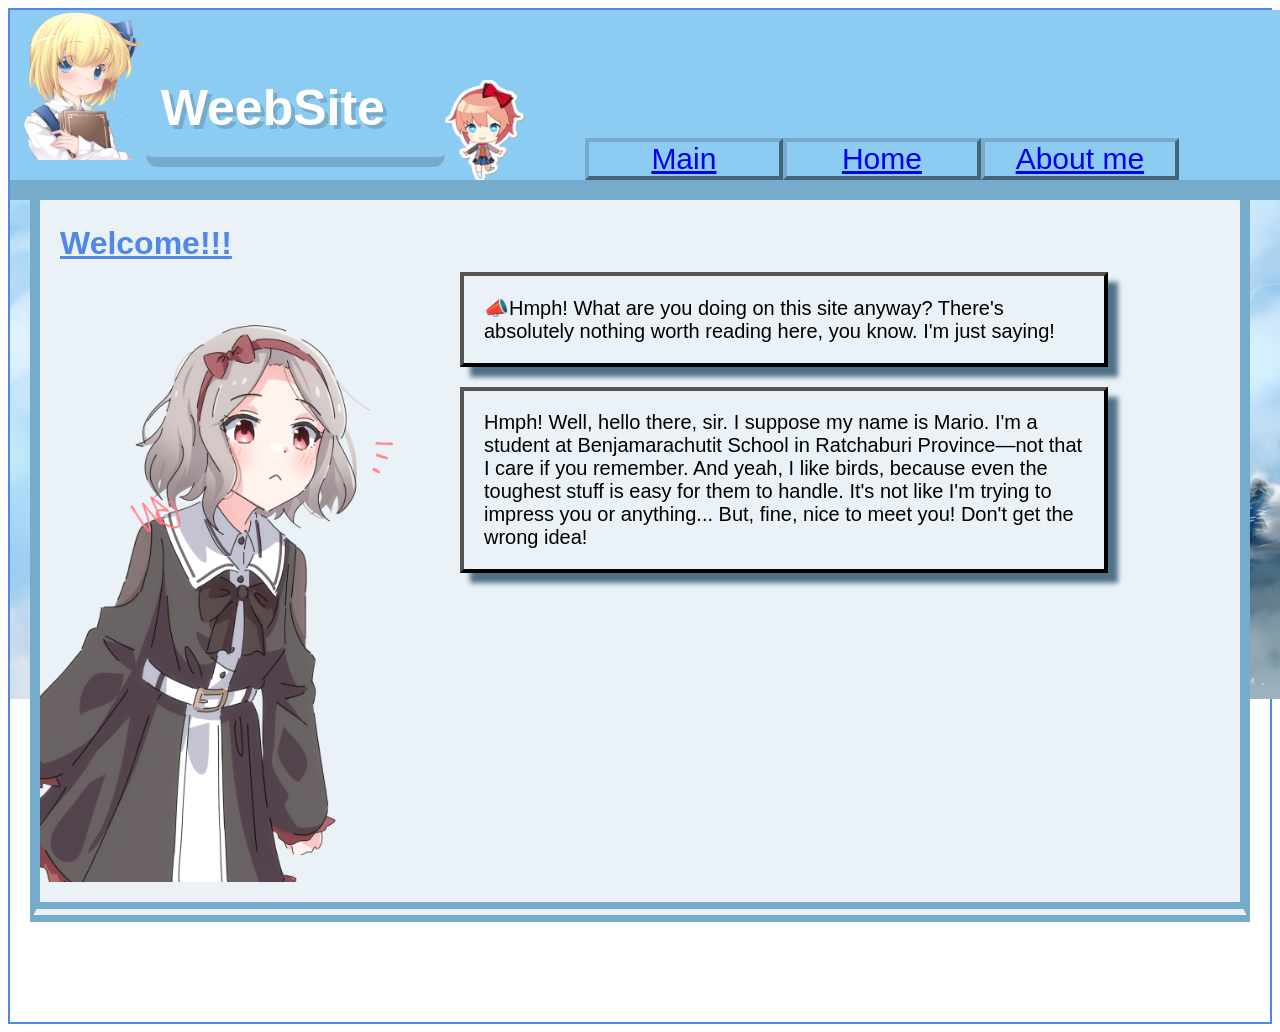
<file: index.html>
<!DOCTYPE html>
<html lang="en">
<head>
    <meta charset="UTF-8">
    <meta name="viewport" content="width=device-width, initial-scale=1.0">
    <title>Document</title>
    <link rel="stylesheet" href="./Css/IndexCss.css">
</head>

<body>
<!-- BackgroundImage -->
 <img  id="bgi" src="./Image/dayBackground.jpg" width="1540px">

    <!-- MenuBar -->
    <div id="menubar">
        <a href="index.html"><img id="logo" src="./Image/Alice.png" alt="logo" ></a>
        <h1>WeebSite</h1>
        <img class="sprite" src="./spriteImage/PC _ Computer - Doki Doki Literature Club - Miscellaneous - Stickers.png">

        <nav>
            <a href="index.html">Main</a>
            <a href="Page1.html">Home</a>
            <a href="Page2.html">About me</a>
        </nav>


    </div>
    
    <!-- ContentBody -->
    <div class="conbody">
        <h2>Welcome!!!</h2>

        <div class="image">
            <img class="tomo" src="./Image/Tomo-Ebizuka-TP.png" alt="Ebizuka">
            <div>
                <p class="pag">📣Hmph! What are you doing on this site anyway? There's absolutely nothing worth reading here, you know. I'm just saying!</p>
                <p class="pag">Hmph! Well, hello there, sir. I suppose my name is Mario. I'm a student at Benjamarachutit School in Ratchaburi Province—not that I care if you remember. And yeah, I like birds, because even the toughest stuff is easy for them to handle. It's not like I'm trying to impress you or anything... But, fine, nice to meet you! Don't get the wrong idea!</p></div>
        </div>
       
    </div>
    
    <script src="./js/script.js"></script>
</body>
</html>
</file>
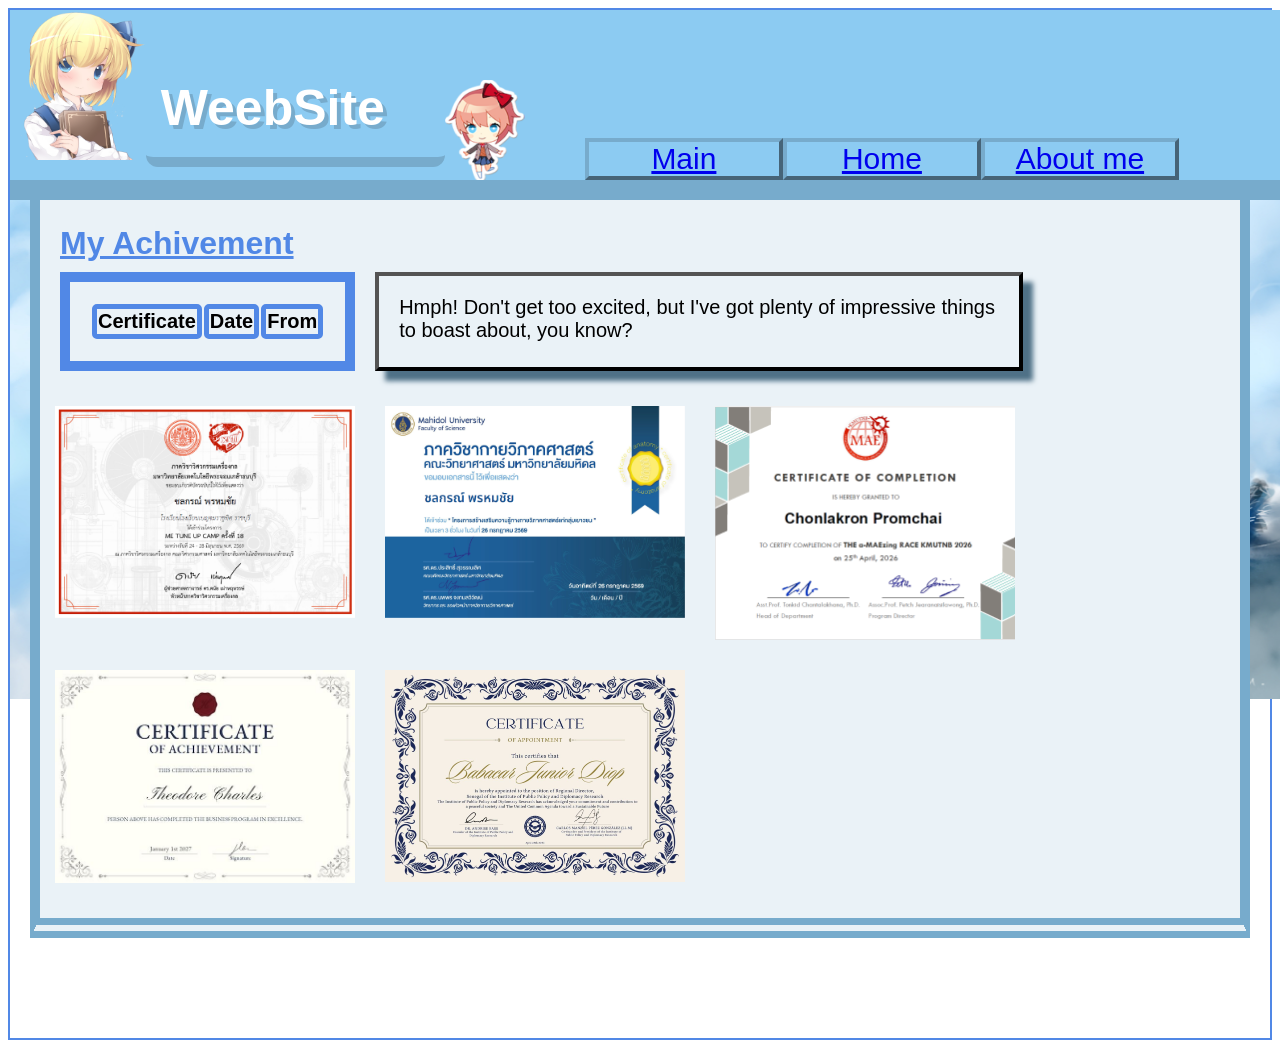
<file: Page1.html>
<!DOCTYPE html>
<html lang="en">
<head>
    <meta charset="UTF-8">
    <meta name="viewport" content="width=device-width, initial-scale=1.0">
    <title>Document</title>
    <link rel="stylesheet" href="./Css/IndexCss.css">
</head>

<body>
<!-- BackgroundImage -->
 <img  id="bgi" src="./Image/dayBackground.jpg" width="1540px">

    <!-- MenuBar -->
    <div id="menubar">
        <a href="index.html"><img id="logo" src="./Image/Alice.png" alt="logo" ></a>
        <h1>WeebSite</h1>
        <img class="sprite" src="./spriteImage/PC _ Computer - Doki Doki Literature Club - Miscellaneous - Stickers.png">

        <nav>
            <a href="index.html">Main</a>
            <a href="Page1.html">Home</a>
            <a href="Page2.html">About me</a>
        </nav>


    </div>
    
    <!-- ContentBody -->
    <div class="conbody">
        <h2>My Achivement</h2>

        <div class="cerBox">
            <!-- <img class="cer" src="/Image/Cer1.png" alt="Certificate"> -->
            <div>
                <table class="cerDetail">
                    <th>Certificate</th>
                    <th>Date</th>
                    <th>From</th>

                </table>
        </div>
        <p class="pag">Hmph! Don't get too excited, but I've got plenty of impressive things to boast about, you know?</p>
    </div>
    <script src="./js/script.js"></script>
</body>
</html>
</file>
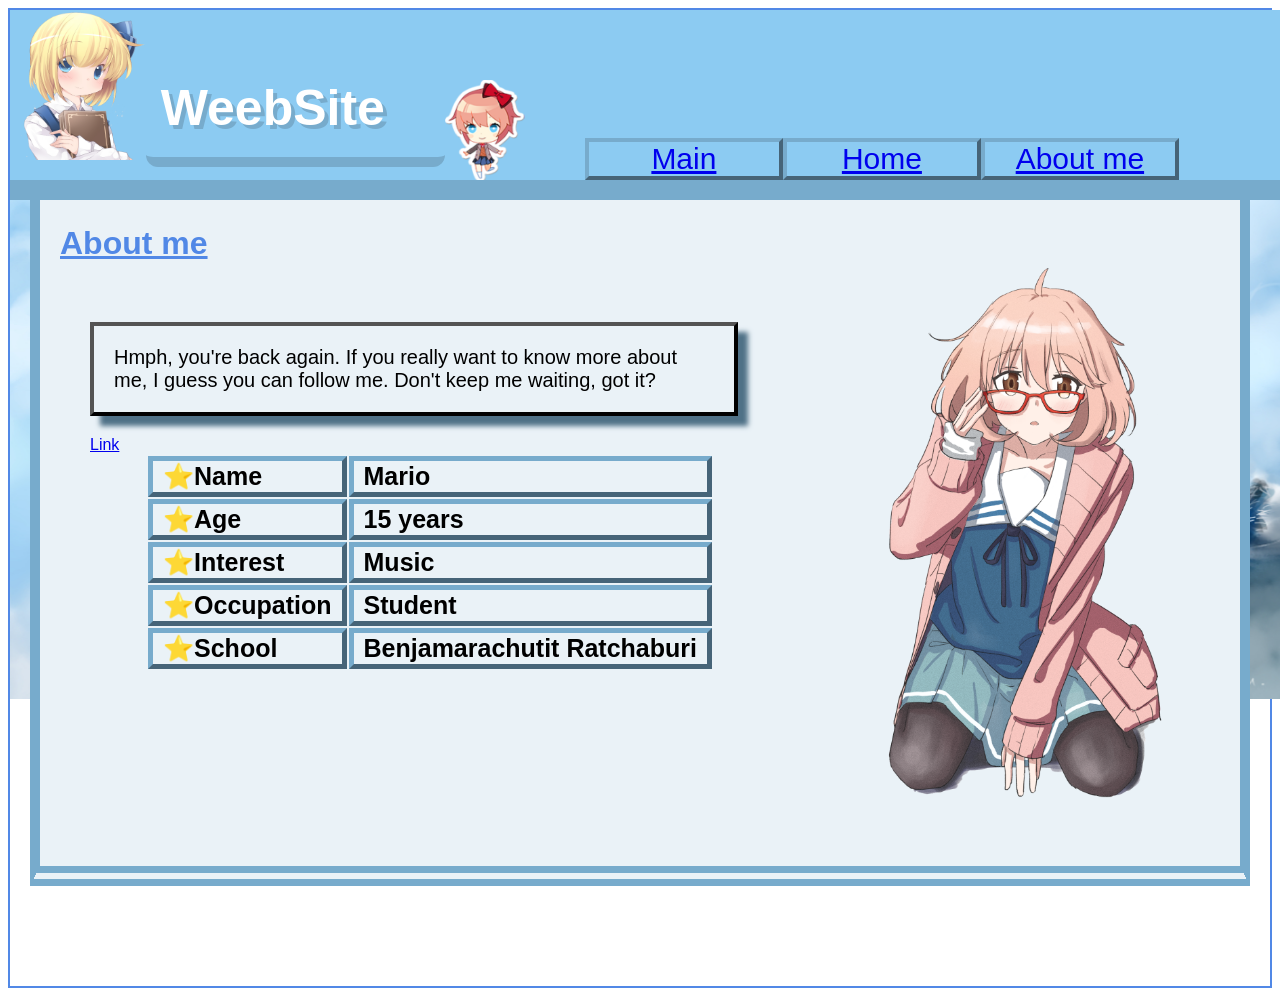
<file: Page2.html>
<!DOCTYPE html>
<html lang="en">
<head>
    <meta charset="UTF-8">
    <meta name="viewport" content="width=device-width, initial-scale=1.0">
    <title>Document</title>
    <link rel="stylesheet" href="./Css/IndexCss.css">
</head>

<body>
<!-- BackgroundImage -->
 <img  id="bgi" src="./Image/dayBackground.jpg" width="1540px">

    <!-- MenuBar -->
    <div id="menubar">
        <a href="index.html"><img id="logo" src="./Image/Alice.png" alt="logo" ></a>
        <h1>WeebSite</h1>
        <img class="sprite" src="./spriteImage/PC _ Computer - Doki Doki Literature Club - Miscellaneous - Stickers.png">

        <nav>
            <a href="index.html">Main</a>
            <a href="Page1.html">Home</a>
            <a href="Page2.html">About me</a>
        </nav>


    </div>
    
    <!-- ContentBody -->
    <div class="conbody">
        <h2>About me</h2>

        <div class="content">
            <img class="mirai" src="./Image/Mirai.png" alt="Ebizuka">
            <div class="tab">
            <p class="pag">Hmph, you're back again. If you really want to know more about me, I guess you can follow me. Don't keep me waiting, got it?</p>
            <a class="" href="https://ddlc.moe/">Link</a>
                <table>
                    <tr>
                        <th>⭐Name</th>
                        <th id="name"></th>
                    </tr>
                    <tr>
                        <th>⭐Age</th>
                        <th id="age"></th>
                    </tr>
                    <tr>
                        <th>⭐Interest</th>
                        <th id="interest"></th>
                    </tr>
                    <tr>
                        <th>⭐Occupation</th>
                        <th id="occupation"></th>
                    </tr>
                    <tr>
                        <th>⭐School</th>
                        <th id="school"></th>
                    </tr>
                </table>

        </div>
    </div>
    <script src="./js/script.js"></script>
</body>
</html>
</file>
<file: Css/IndexCss.css>
body {
    font-family: 'Trebuchet MS', 'Lucida Sans Unicode', 'Lucida Grande', 'Lucida Sans', Arial, sans-serif;
    border: 2px solid rgb(81, 136, 230);

    max-width: 1540px;
    max-height: max-content;
}
#bgi {
    position: fixed;
    max-width: 100%;
    height: auto;
}

#menubar {
    position: fixed;
    border-bottom: 20px solid #77abcc;
    z-index: 1;

    display: flex;
    flex-direction: row;

    width: 1540px;

    background-color: #8ccbf2;
}
.sprite {
    width: 80px;
    height: 100px;
    position: relative;
    display: flex;
    align-self: flex-end;

    transition-duration: 0.4;
    transition-timing-function: ease-out;
}

#menubar nav {
    display: flex;
    align-items: flex-end;
    flex-direction: row;
    flex-wrap: wrap;
}

#menubar nav a {
    font-size: 30px;
    border: outset 4px #77abcc;
    width: 150px;

    text-align: center;

    position: relative;
    left: 60px;
    padding: 0px 20px 0px 20px;

}

#logo {
    height: 150px;
    display: flex;
    justify-content: flex-start;

    margin-left: 10px;
}
#menubar h1 {
    display: flex;
    align-content: flex-start;
    position: relative;
    font-size: 50px;
    top: 20px;
    border-bottom: solid #77abcc 10px;
    border-radius: 12px;

    color: white;
    text-shadow: 4px 4px #77abcc;

    padding: 15px 60px 20px 15px;
}

.conbody {
    border-left: 10px solid #77abcc;
    border-right: 10px solid #77abcc;
    border-bottom: 20px double #77abcc;
    margin: auto;
    margin-top: 185px;
    margin-bottom: 100px;
    position: relative;

    max-width: 1200px;
    padding-bottom: 20px;

    background-color: #eaf2f7;
}
.conbody h2 {
    font-size: 32px;
    color:rgb(81, 136, 230);
    /* border: solid 2px black; */
    margin: 20px;
    max-height: fit-content;
    max-width: fit-content;
    position: relative;
    top: 30px;
    margin: 20px;

    text-decoration: underline;
}

.pag {
    font-size: 20px;
    padding: 20px;
    max-width: 600px;
    max-height: max-content;

    display: flex;
    flex-direction: column;

    border: outset 4px black;

    box-shadow: 10px 10px 5px #4f7187;

    /* Transition */
    transition-timing-function: ease;
    transition-duration: 0.3s;
}
.image {
    max-width: max-content;
    display: flex;
    flex-direction: row;
    justify-content: flex-start;

    border-radius: 10px;
}
.tomo {
    object-fit: fill;
    width: 35%;
    height: 35%;

    transition-duration: 0.5s;
    transition-timing-function: ease-out;
}

/* Page1 */
.cer {
    object-fit: fill;
    width: 25%;
    height: 25%;
    margin: 15px;

    display: flex;
    justify-content: flex-end;

    transition-duration: 0.35s;
    transition-timing-function: cubic-bezier(0.645, 0.045, 0.355, 1)
}
.cerBox {
    display: flex;
    flex-direction: row;
    flex-wrap: wrap;
    justify-content: flex-start;
}
.cerDetail {
    font-size: 20px;
    padding: 20px;
    margin: 20px;
    border: 10px solid rgb(81, 136, 230);


    /* Transition */
    transition-timing-function: ease;
    transition-duration: 0.3s;
}
.cerDetail:hover {
    font-size: 20px;
    padding: 20px;
    max-width: 600px;
    max-height: max-content;

    border: outset 4px rgb(81, 136, 230);

    /* Transition */
    transition-timing-function: ease;
    transition-duration: 0.3s;
}
.cerDetail th {
    border: solid 5px rgb(81, 136, 230);
    border-radius: 5px;
}

.cerDetail td {
    border-bottom: 10px solid rgb(81, 136, 230);
    padding-bottom: 20px;
}
/* Page 2 */
.mirai {
    object-fit: fill;
    width: 35%;
    height: 35%;

    transition-duration: 0.5s;
    transition-timing-function: ease-out;
}
.mirai:hover {
    transform: scaley(1.2);
    transform: rotate(5deg);
}

.content {
    display: flex;
    justify-content: flex-end;
    flex-direction: row-reverse;
}
.tab {
    width: 900px;
    margin: 50px;
}
.tab table {
    display: flex;
    justify-content: center;
    text-align: left;
}
.tab table th {
    padding-left: 10px;
    padding-right: 10px;
    border: 5px outset #77abcc;

    font-size: 25px;

    transition-duration: 0.3s;
    transition-timing-function: ease-in-out;
}

/* Transition */

.pag:hover {
    scale: 1.1;
    background: linear-gradient(to bottom, #eaf2f7, #a8c4d6);
}
.image .tomo:hover {
    transform: scaley(1.2);
    transform: rotate(5deg);
}
#menubar nav a:hover {
    background: linear-gradient(to bottom, #eaf2f7, #a8c4d6);
}
.sprite:hover {
    transform: translateY(-20px);
}
.cer:hover {
    scale:1.2;
    border: 8px double rgb(81, 136, 230);
}
</file>
